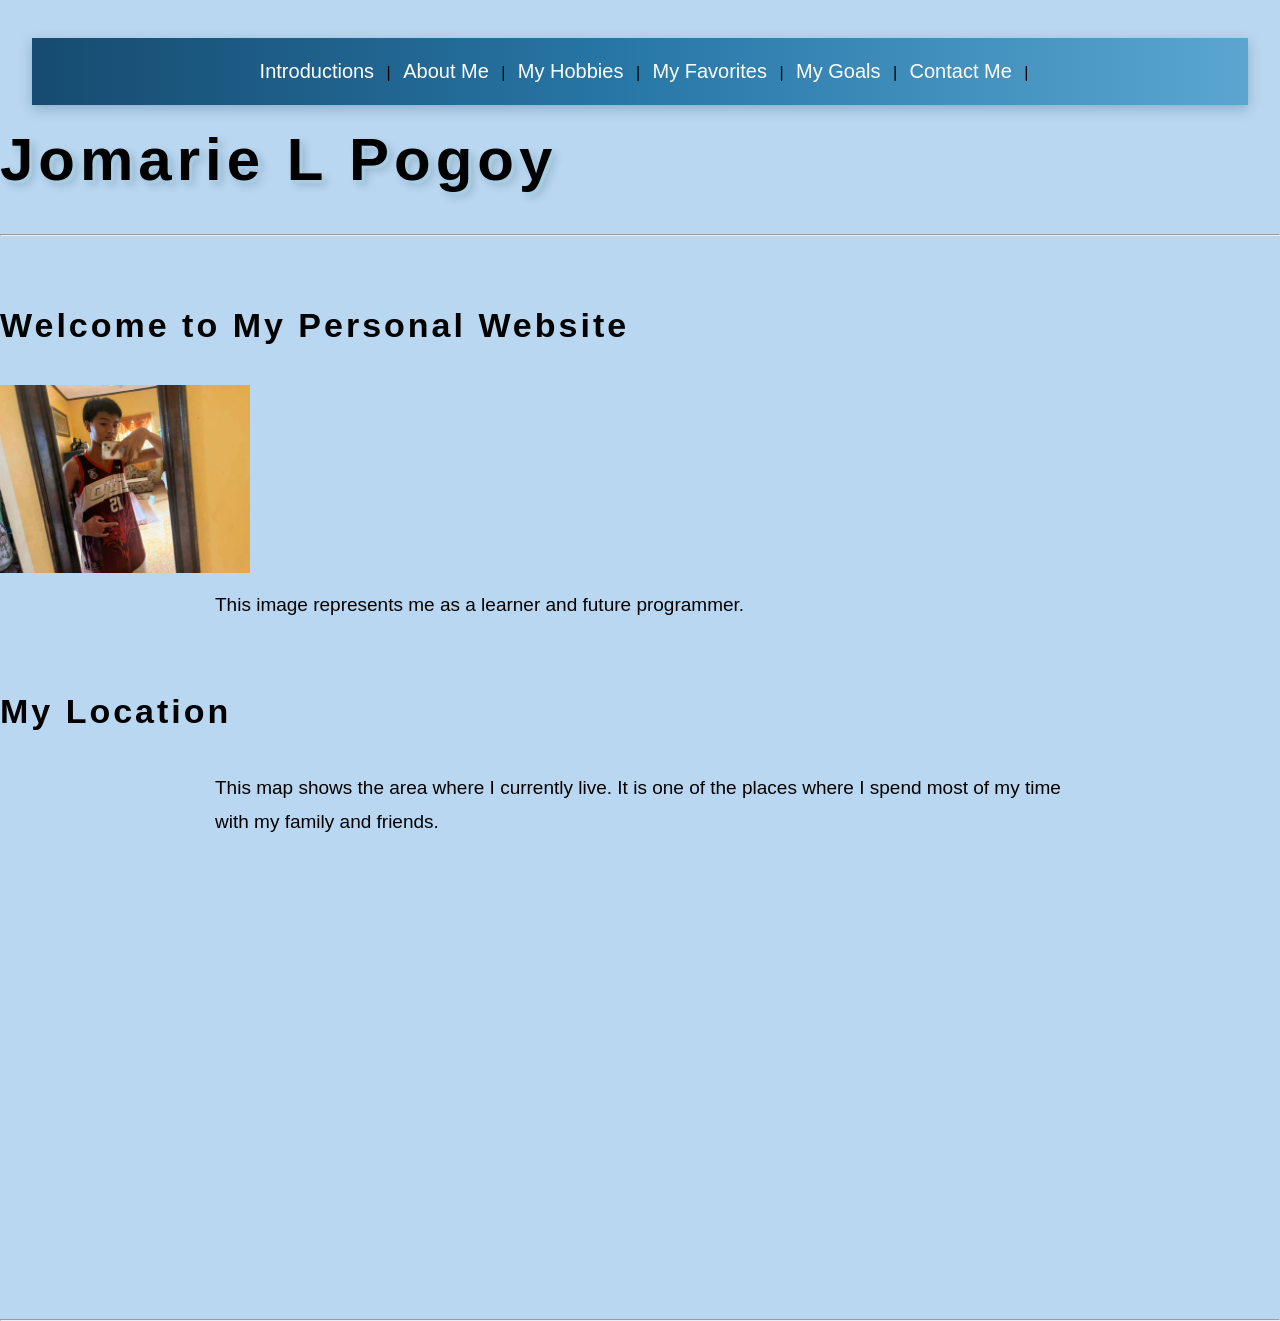
<file: index.html>
‎‎‎‎<!DOCTYPE html>
<html lang="en">
<head>
  <meta charset="UTF-8">
  <title>Home - Jomarie L. Pogoy </title>
  <link rel="stylesheet" href="style.css">
</head>
<body>

  <nav>
    <a class="nav-link highlight"  href="index.html">Introductions</a> |
    <a class="nav-link highlight" href="about.html">About Me</a> |
    <a class="nav-link highlight" href="hobbies.html">My Hobbies</a> |
    <a class="nav-link highlight" href="favorites.html">My Favorites</a> |
    <a class="nav-link highlight" href="goals.html">My Goals</a> |
    <a class="nav-link highlight" href="contact.html">Contact Me</a> |
  </nav>
  
  <h1 id="main-header">Jomarie L Pogoy
</h1>
  <hr>

  <h2 class="section-title">Welcome to My Personal Website</h2>

  <img src="15f36f4b-17ab-46f2-a1fe-84fbd075bea1.jpeg" alt="My Profile Picture" width="250">
  <br>

  <p class="profile-info">
    This image represents me as a learner and future programmer.
  </p>

  <h3 class="section-title">My Location</h3>
  <p class="profile-info">
    This map shows the area where I currently live. It is one of the places where I spend most of my time with my family and friends.
  </p>

  <p>
    <iframe src="https://www.google.com/maps/embed?pb=!4v1791372494668!6m8!1m7!1saoyz_8MmWXOC6bK-TDC-_g!2m2!1d10.27733957541249!2d123.9578909342068!3f321.58244493052547!4f-18.773691558302176!5f0.7820865974627469" width="600" height="450" style="border:0;" allowfullscreen="" loading="lazy" referrerpolicy="strict-origin-when-cross-origin"></iframe>
  </p>

  <hr>

</body>
</html>
</file>
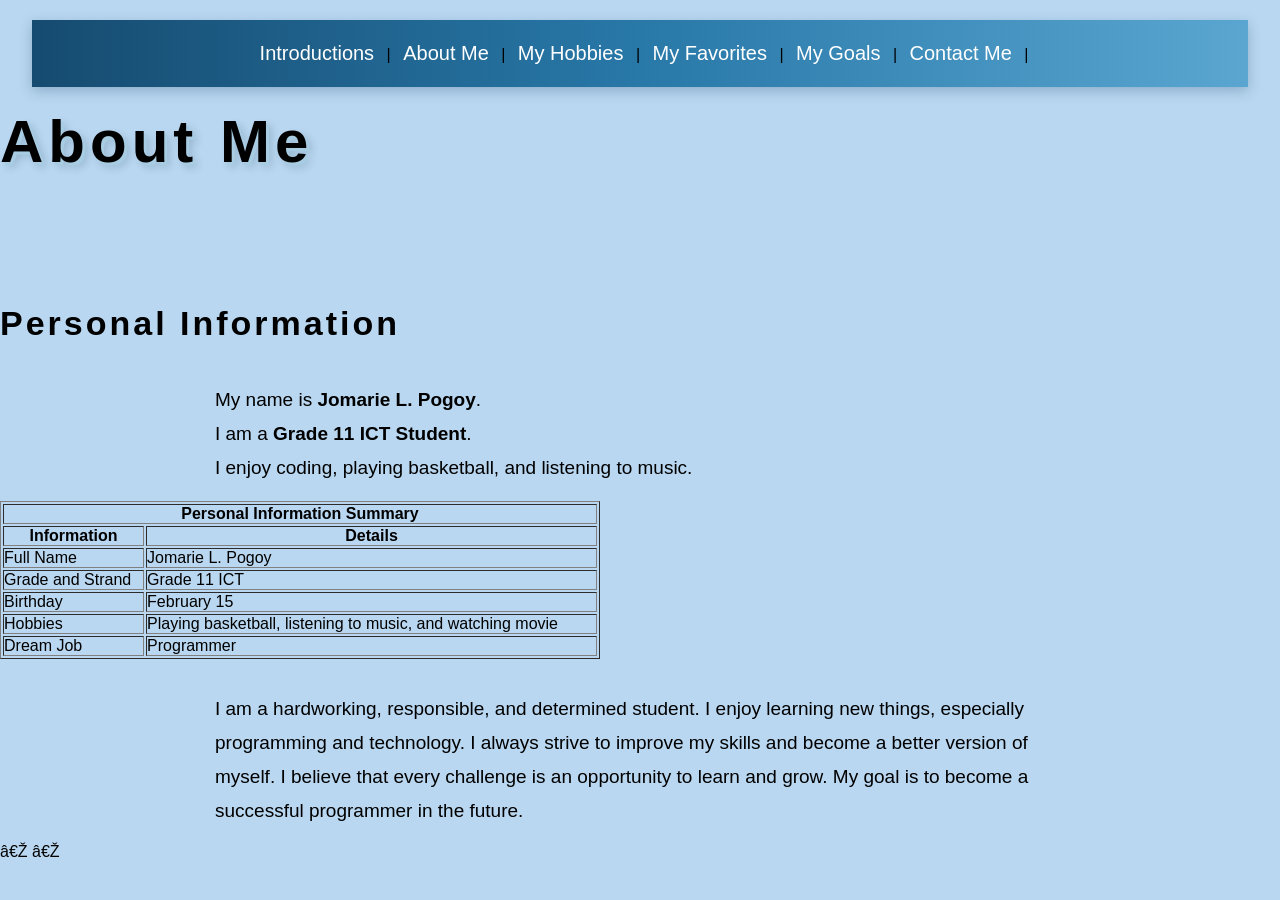
<file: about.html>
<!DOCTYPE html>
<html lang="en">
<head>
<meta charset="UFT-8">
 <title>About Me -Jomarie L. Pogoy</title>
 <link rel="stylesheet" href="style.css">
</head>
<body>


 <nav>
    <a class="nav-link highlight"  href="index.html">Introductions</a> |
    <a class="nav-link highlight" href="about.html">About Me</a> |
    <a class="nav-link highlight" href="hobbies.html">My Hobbies</a> |
    <a class="nav-link highlight" href="favorites.html">My Favorites</a> |
    <a class="nav-link highlight" href="goals.html">My Goals</a> |
    <a class="nav-link highlight" href="contact.html">Contact Me</a> |
  </nav>

 <section id="about-section">
 <h1 id="main-header">About Me</h1>
  <br>

<h2 class="section-title">Personal Information</h2>
 
<p class="profile-info">
    My name is <b>Jomarie L. Pogoy</b>.<br>
    I am a <b>Grade 11 ICT Student</b>.<br>
    I enjoy coding, playing basketball, and listening to music.
</p>

<table class="table-style" border="1" width="600">
    <tr>
        <th class="table-header" colspan="2">Personal Information Summary</th>
    </tr>
    <tr>
        <th>Information</th>
        <th>Details</th>
    </tr>
    <tr>
        <td>Full Name</td>
        <td>Jomarie L. Pogoy</td>
    </tr>
    <tr>
        <td>Grade and Strand</td>
        <td>Grade 11 ICT</td>
    </tr>
    <tr>
        <td>Birthday</td>
        <td>February 15</td>
    </tr>
    <tr>
        <td>Hobbies</td>
        <td>Playing basketball, listening to music, and watching movie</td>
    </tr>
    <tr>
        <td>Dream Job</td>
        <td>Programmer</td>
    </tr>
</table>

 <br> 
  
<p class="profile-info">
    I am a hardworking, responsible, and determined student.
    I enjoy learning new things, especially programming and technology.
    I always strive to improve my skills and become a better version of myself.
    I believe that every challenge is an opportunity to learn and grow.
    My goal is to become a successful programmer in the future.
</p>
‎ 
</body>
</html>‎
</file>
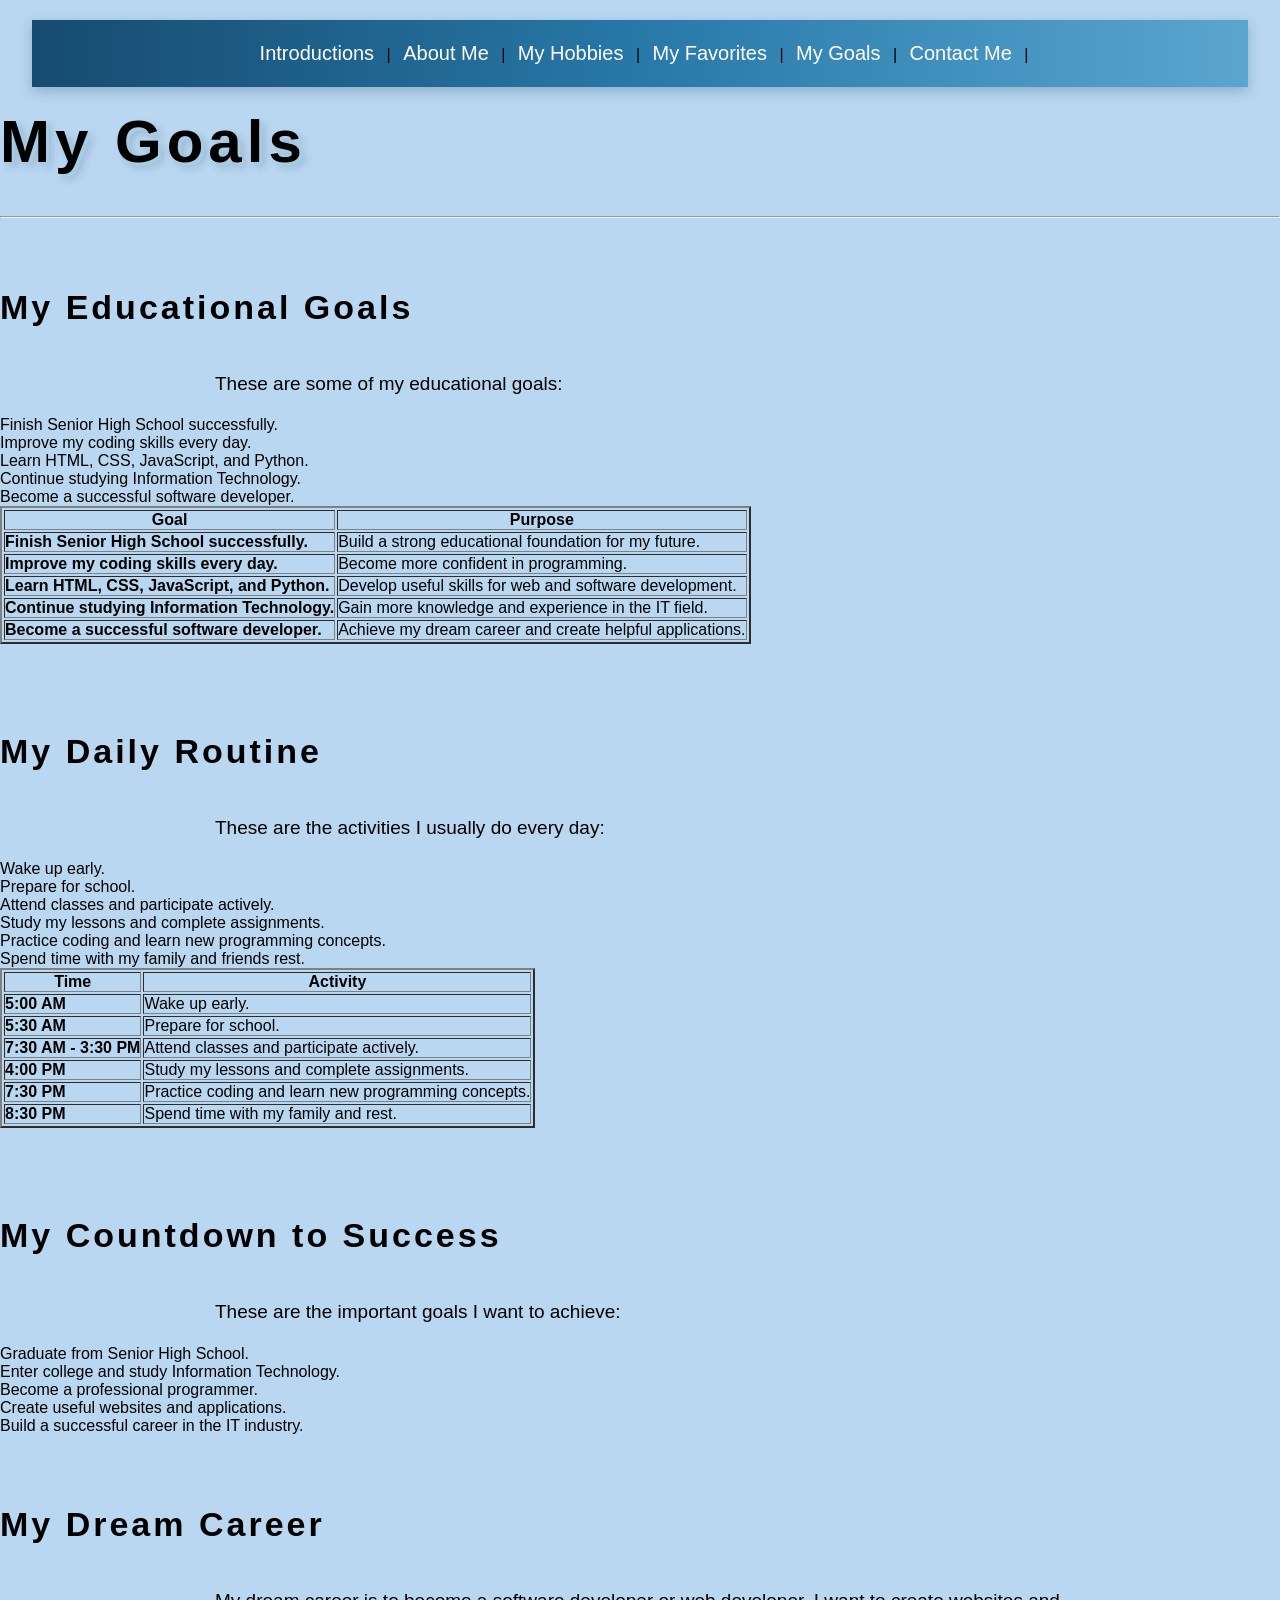
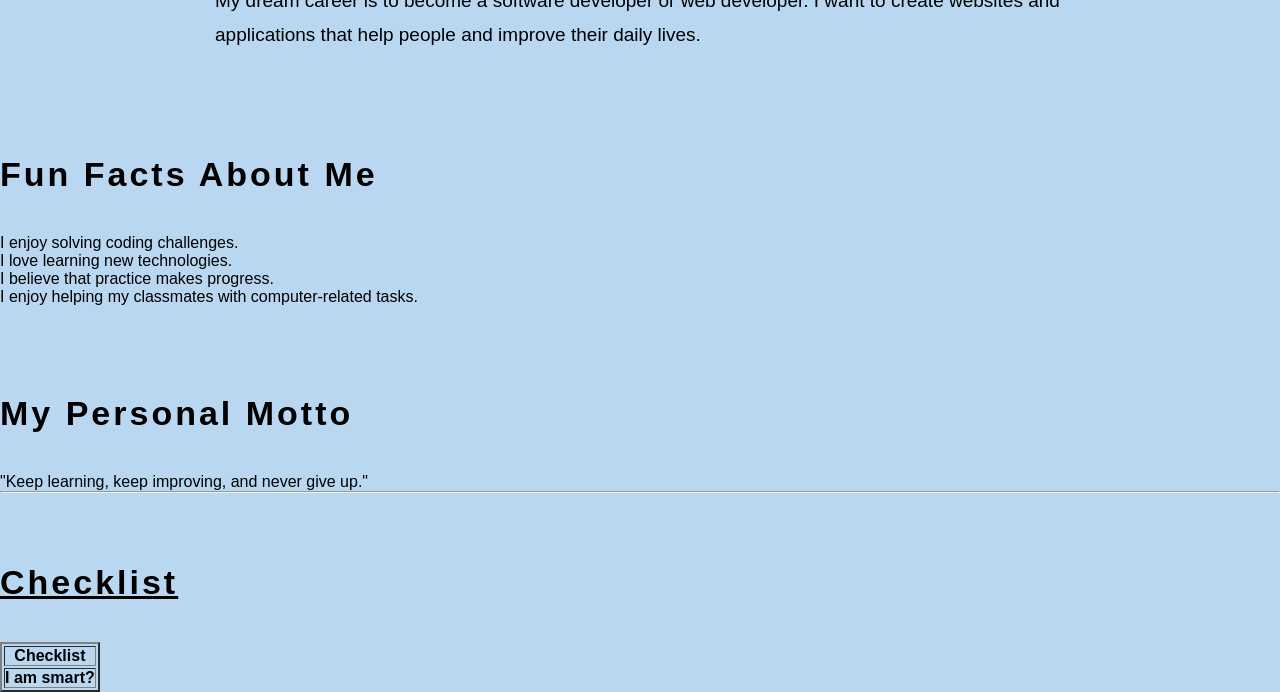
<file: goal.html>
<!DOCTYPE html>
<html lang="en">
<head>
  <meta charset="UTF-8">
  <title>My Goals - Jomarie L. Pogoy</title>
  <link rel="stylesheet" href="style.css">
</head>
<body>

  <nav>
    <a class="nav-link highlight"  href="index.html">Introductions</a> |
    <a class="nav-link highlight" href="about.html">About Me</a> |
    <a class="nav-link highlight" href="hobbies.html">My Hobbies</a> |
    <a class="nav-link highlight" href="favorites.html">My Favorites</a> |
    <a class="nav-link highlight" href="goals.html">My Goals</a> |
    <a class="nav-link highlight" href="contact.html">Contact Me</a> |
  </nav>

  <h1 class="main-header">My Goals</h1>
  <hr>

  <h2 class="section-title">My Educational Goals</h2>
  <p class="profile-info">These are some of my educational goals:</p>

  <ol start="1">
    <li>Finish Senior High School successfully.</li>
    <li>Improve my coding skills every day.</li>
    <li>Learn HTML, CSS, JavaScript, and Python.</li>
    <li>Continue studying Information Technology.</li>
    <li>Become a successful software developer.</li>
  </ol>

  <!-- Educational Goals Table (Bold Items) -->
  <table class="table-style" border="2">
    <tr>
      <th class="table-header">Goal</th>
      <th class="table-header">Purpose</th>
    </tr>

    <tr>
      <td><b>Finish Senior High School successfully.</b></td>
      <td>Build a strong educational foundation for my future.</td>
    </tr>

    <tr>
      <td><b>Improve my coding skills every day.</b></td>
      <td>Become more confident in programming.</td>
    </tr>

    <tr>
      <td><b>Learn HTML, CSS, JavaScript, and Python.</b></td>
      <td>Develop useful skills for web and software development.</td>
    </tr>

    <tr>
      <td><b>Continue studying Information Technology.</b></td>
      <td>Gain more knowledge and experience in the IT field.</td>
    </tr>

    <tr>
      <td><b>Become a successful software developer.</b></td>
      <td>Achieve my dream career and create helpful applications.</td>
    </tr>
  </table>

  <br>

  <h2 class="section-title">My Daily Routine</h2>
  <p class="profile-info">These are the activities I usually do every day:</p>

  <ol type="I">
    <li class="profile-info">Wake up early.</li>
    <li class="profile-info">Prepare for school.</li>
    <li class="profile-info">Attend classes and participate actively.</li>
    <li class="profile-info">Study my lessons and complete assignments.</li>
    <li class="profile-info">Practice coding and learn new programming concepts.</li>
    <li class="profile-info">Spend time with my family and friends rest.</li>
  </ol>

  <!-- Daily Routine Table (Bold Items) -->
  <table class="table-style" border="2">
    <tr>
      <th class="table-header">Time</th>
      <th class="table-header">Activity</th>
    </tr>

    <tr>
      <td><b>5:00 AM</b></td>
      <td>Wake up early.</td>
    </tr>

    <tr>
      <td><b>5:30 AM</b></td>
      <td>Prepare for school.</td>
    </tr>

    <tr>
      <td><b>7:30 AM - 3:30 PM</b></td>
      <td>Attend classes and participate actively.</td>
    </tr>

    <tr>
      <td><b>4:00 PM</b></td>
      <td>Study my lessons and complete assignments.</td>
    </tr>

    <tr>
      <td><b>7:30 PM</b></td>
      <td>Practice coding and learn new programming concepts.</td>
    </tr>

    <tr>
      <td><b>8:30 PM</b></td>
      <td>Spend time with my family and rest.</td>
    </tr>
  </table>

  <br>

  <h2 class="section-title">My Countdown to Success</h2>
  <p class="profile-info">These are the important goals I want to achieve:</p>

  <ol start="1">
    <li class="profile-info">Graduate from Senior High School.</li>
    <li class="profile-info">Enter college and study Information Technology.</li>
    <li class="profile-info">Become a professional programmer.</li>
    <li class="profile-info">Create useful websites and applications.</li>
    <li class="profile-info">Build a successful career in the IT industry.</li>
  </ol>

  <h2 class="section-title">My Dream Career</h2>
  <p class="profile-info">
    My dream career is to become a software developer or web developer. I want to create websites and applications that help people and improve their daily lives.
  </p>

  <br>

  <h2 class="section-title">Fun Facts About Me</h2>
  <ul>
    <li class="profile-info">I enjoy solving coding challenges.</li>
    <li class="profile-info">I love learning new technologies.</li>
    <li class="profile-info">I believe that practice makes progress.</li>
    <li class="profile-info">I enjoy helping my classmates with computer-related tasks.</li>
  </ul>

  <br>

  <h2 class="section-title">My Personal Motto</h2>
  <blockquote>
    "Keep learning, keep improving, and never give up."
  </blockquote>

  <hr>

  <h3 class="section-title"><u>Checklist</u></h3>

  <!-- Checklist Table (Bold Items) -->
  <table class="table-style" border="2">
    <tr>
      <th class="table-header" colspan="2"><b>Checklist</b></th>
    </tr>

    <tr>
      <td><b>I am smart?</b></td>
</file>
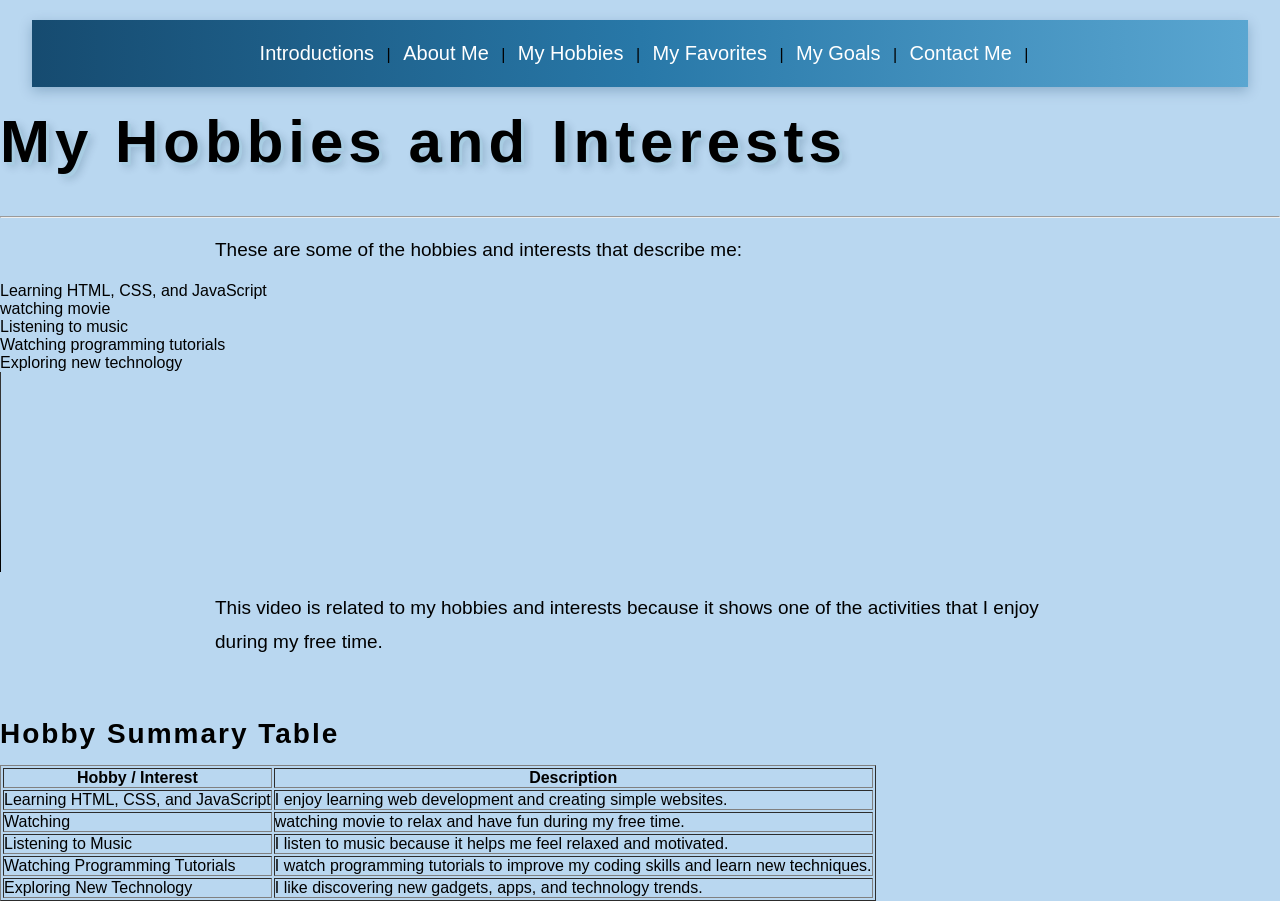
<file: hobbies.html>
<!DOCTYPE html>
<html lang="en">
<head>
  <meta charset="UTF-8">
  <title>My Hobbies -Jomarie L. Pogoy</title>
  <link rel="stylesheet" href="style.css">
</head>
<body>

  <nav>
    <a class="nav-link highlight"  href="index.html">Introductions</a> |
    <a class="nav-link highlight" href="about.html">About Me</a> |
    <a class="nav-link highlight" href="hobbies.html">My Hobbies</a> |
    <a class="nav-link highlight" href="favorites.html">My Favorites</a> |
    <a class="nav-link highlight" href="goals.html">My Goals</a> |
    <a class="nav-link highlight" href="contact.html">Contact Me</a> |
  </nav>
  
  <h1 id="main-header">My Hobbies and Interests</h1>
  <hr>

  <p class="profile-info">These are some of the hobbies and interests that describe me:</p>

  <ul>
    <li class="profile-info">Learning HTML, CSS, and JavaScript</li>
    <li class="profile-info">watching movie</li>
    <li class="profile-info">Listening to music</li>
    <li class="profile-info">Watching programming tutorials</li>
    <li class="profile-info">Exploring new technology</li>
  </ul>

  <video controls width="400">
    <source src="July 20, 2026.mp4" type="video/mp4">
    Your browser does not support the video tag.
  </video>

  <p class="profile-info">
    This video is related to my hobbies and interests because it shows one of the
    activities that I enjoy during my free time.
  </p>

  <br>

  <h2 class="section-profile">Hobby Summary Table</h2>
  <table class="table-style" border="1" cellpadding="8">
    <tr>
      <th class="table-header">Hobby / Interest</th>
      <th class="table-header">Description</th>
    </tr>

    <tr>
      <td>Learning HTML, CSS, and JavaScript</td>
      <td>I enjoy learning web development and creating simple websites.</td>
    </tr>

    <tr>
      <td>Watching</td>
      <td>watching movie to relax and have fun during my free time.</td>
    </tr>

    <tr>
      <td>Listening to Music</td>
      <td>I listen to music because it helps me feel relaxed and motivated.</td>
    </tr>

    <tr>
      <td>Watching Programming Tutorials</td>
      <td>I watch programming tutorials to improve my coding skills and learn new techniques.</td>
    </tr>

    <tr>
      <td>Exploring New Technology</td>
      <td>I like discovering new gadgets, apps, and technology trends.</td>
    </tr>
  </table>

</body>
</html>
</file>
<file: style.css>
/* =================================
   PERSONAL PROFILE WEBSITE
   BLUE AESTHETIC DESIGN
   BLACK FONT TEXT
   ================================= */

* {
    box-sizing: border-box;
    margin: 0;
    padding: 0;
}

body {
    background: #b9d7f0;
    color: #000000;
    font-family: "Poppins", Arial, sans-serif;
}

/* ================================
   NAVIGATION
   ================================ */

nav {
    width: 95%;
    margin: 20px auto 0;
    padding: 22px 15px;

    text-align: center;

    background: linear-gradient(
        90deg,
        #164b70,
        #2878a8,
        #5aa6d1
    );

    box-shadow: 0 4px 12px rgba(0, 50, 90, 0.25);
}

nav a {
    color: #ffffff;
    text-decoration: none;

    font-size: 20px;
    margin: 0 8px;

    transition: 0.3s;
}

nav a:hover {
    color: #d5f0ff;
}

/* ================================
   MAIN CONTENT
   ================================ */

.profile {
    width: 95%;
    max-width: 1000px;

    min-height: 750px;

    margin: 0 auto;
    padding: 80px 45px;

    text-align: center;

    background: linear-gradient(
        180deg,
        #ffffff,
        #e6f3fc,
        #c9e4f5
    );

    box-shadow: 0 8px 25px rgba(20, 70, 100, 0.18);
}

/* ================================
   NAME / MAIN TITLE
   ================================ */

h1 {
    margin: 20px 0 40px;

    color: #000000;

    font-family: "Poppins", Arial, sans-serif;
    font-size: 60px;

    font-weight: bold;
    letter-spacing: 5px;

    text-shadow:
        3px 3px 0 #a8cde3,
        5px 5px 8px rgba(0, 40, 70, 0.20);
}

/* ================================
   SUBTITLE
   ================================ */

h2 {
    margin: 25px 0 15px;

    color: #000000;

    font-size: 28px;
    letter-spacing: 2px;
}

/* ================================
   PARAGRAPH
   ================================ */

p {
    margin: 15px auto;

    max-width: 850px;

    color: #000000;

    font-size: 19px;
    line-height: 1.8;
}

/* ================================
   SECTION TITLE
   ================================ */

.section-title {
    margin-top: 70px;
    margin-bottom: 40px;

    color: #000000;

    font-size: 34px;
    letter-spacing: 3px;
}

/* ================================
   CARDS
   ================================ */

.card {
    max-width: 750px;

    margin: 25px auto;
    padding: 25px;

    background: rgba(255, 255, 255, 0.70);

    border: 2px solid rgba(40, 120, 170, 0.25);

    border-radius: 15px;

    box-shadow:
        0 6px 18px rgba(20, 70, 100, 0.12);

    transition: 0.3s;
}

.card:hover {
    transform: translateY(-5px);

    background: rgba(255, 255, 255, 0.90);
}

/* ================================
   IMAGES
   ================================ */

.profile img {
    max-width: 90%;
    height: auto;

    margin-top: 25px;

    border: 5px solid #ffffff;
    border-radius: 10px;

    box-shadow:
        0 8px 20px rgba(20, 70, 100, 0.25);
}

/* ================================
   BUTTON
   ================================ */

button {
    margin-top: 25px;

    padding: 13px 30px;

    background: #2878a8;
    color: #ffffff;

    border: none;
    border-radius: 25px;

    font-family: "Poppins", Arial, sans-serif;
    font-size: 18px;

    cursor: pointer;

    transition: 0.3s;
}

button:hover {
    background: #164b70;
    transform: translateY(-3px);
}

/* ================================
   LINKS
   ================================ */

.profile a {
    color: #000000;

    font-weight: bold;
    text-decoration: none;
}

.profile a:hover {
    color: #2878a8;
}

/* ================================
   MOBILE PHONE
   ================================ */

@media (max-width: 600px) {

    nav {
        padding: 18px 8px;
    }

    nav a {
        font-size: 17px;
        margin: 4px;
    }

    .profile {
        width: 95%;
        padding: 55px 18px;
    }

    h1 {
        font-size: 42px;
        letter-spacing: 3px;
    }

    h2 {
        font-size: 23px;
    }

    p {
        font-size: 17px;
    }

    .section-title {
        font-size: 27px;
    }
}
</file>
